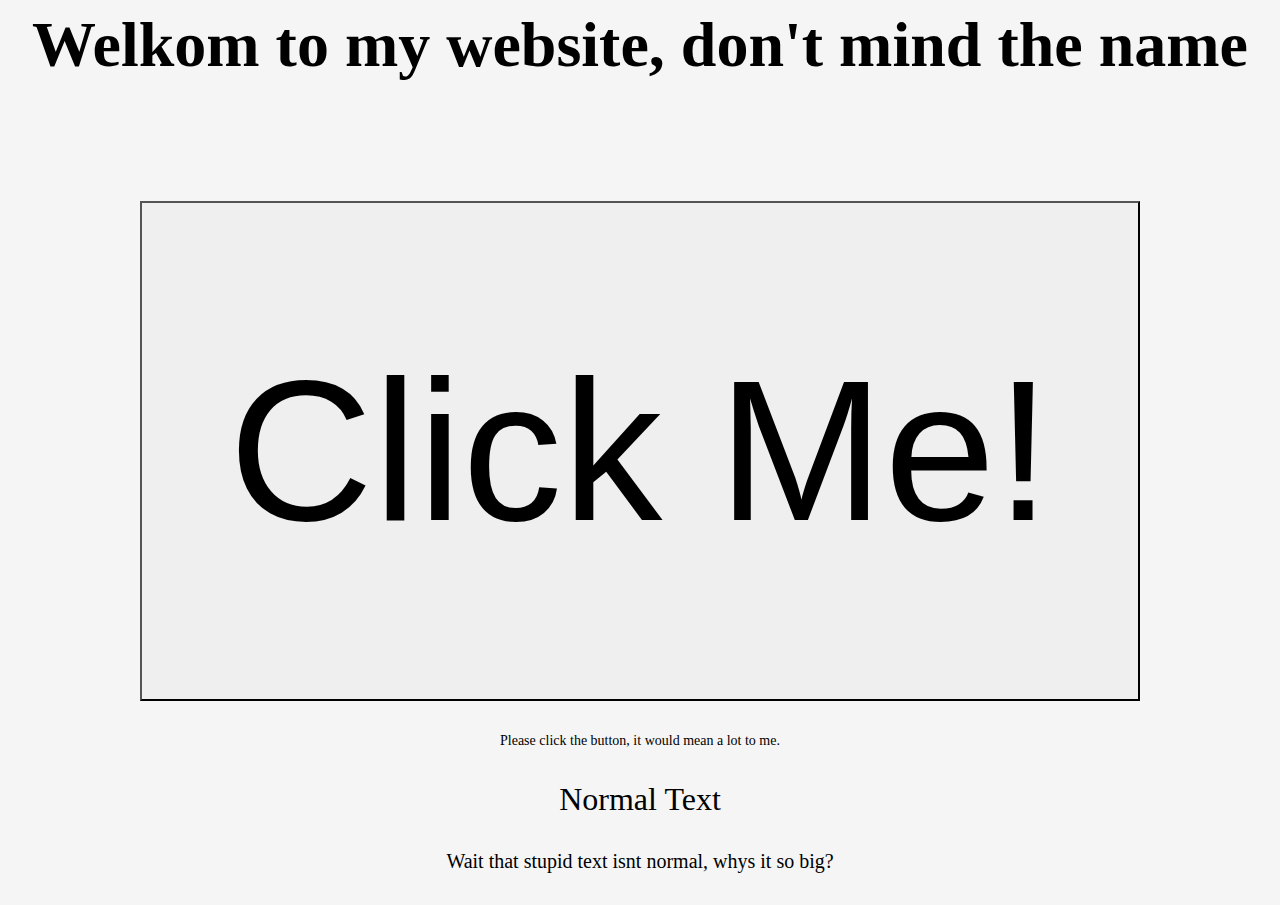
<file: index.html>
<html lang="en">

<head>
    <link rel="stylesheet" href="styles.css">
    <title>Nutsite</title>
</head>


<body class="Kek">
    <h1>Welkom to my website, don't mind the name</h1>

    <p>ㅤㅤㅤㅤㅤㅤㅤㅤㅤㅤㅤㅤㅤㅤㅤㅤㅤㅤㅤㅤㅤㅤㅤㅤㅤㅤ</p>

    <button class="Button" onclick="nut()">Click Me!</button>

    <script src="scripts.js"></script>
    
    <p><span class="small">Please click the button, it would mean a lot to me.</span></p>
    <p>Normal Text</p>
    <p><span class="kindasmall"> Wait that stupid text isnt normal, whys it so big?</span></p>
</body>

</html>
</file>
<file: styles.css>
.Kek{
    background-color: whitesmoke;
    text-align: center;
    text-shadow: 20px;
    font-size: xx-large;    
}
.Button{
    background-image: url;
    background-size: cover;
    background-repeat: no-repeat;
    height: 500px;
    width: 1000px;
    font-size: 200px;
    color: black;
}
span.small{
 font-size: 14px;   
}
span.kindasmall{
 font-size: 20px   
}
('/image/nutboi.jpg')
</file>
